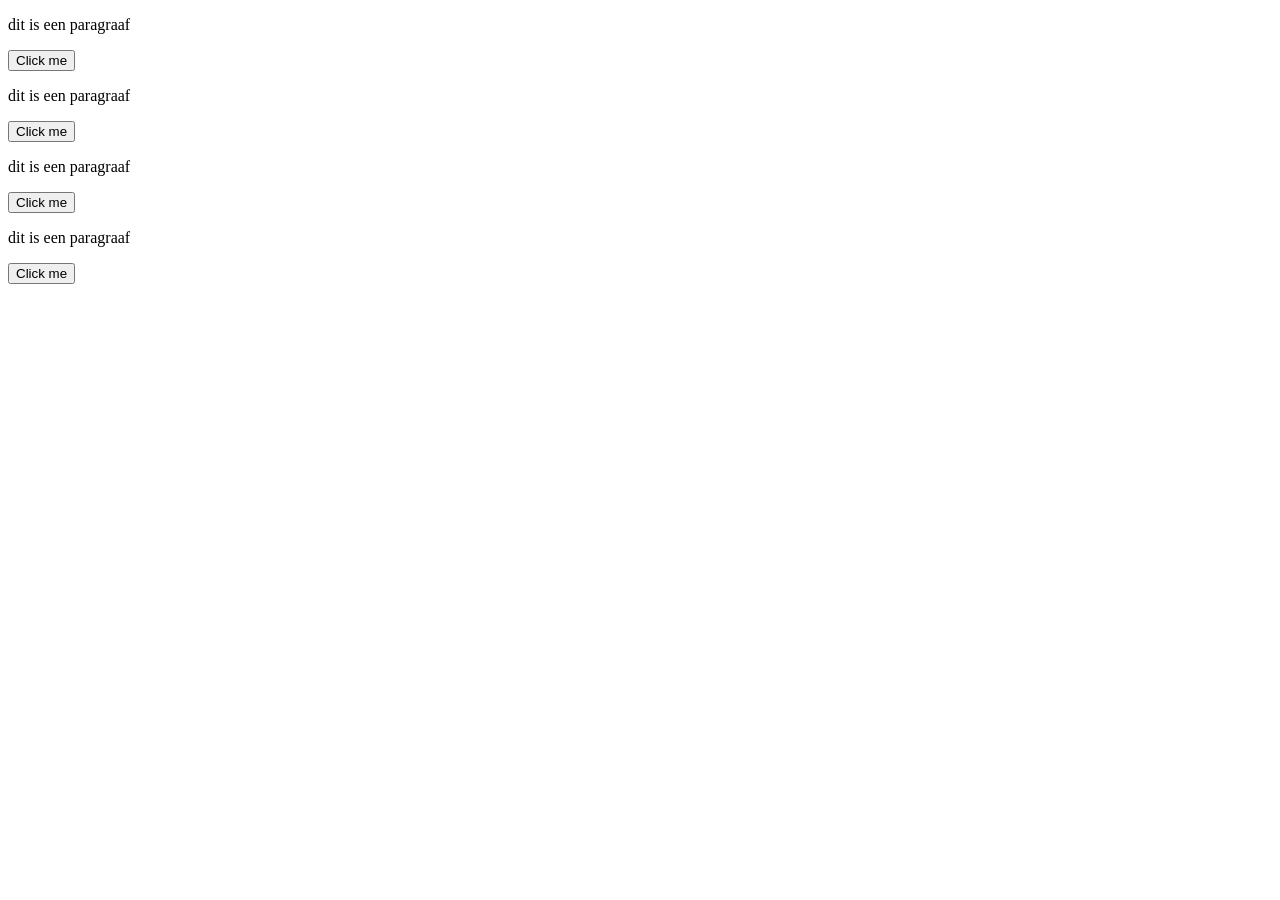
<file: index.html>
<!DOCTYPE html>
<html lang="en">
<head>
    <meta charset="UTF-8">
    <meta http-equiv="X-UA-Compatible" content="IE=edge">
    <meta name="viewport" content="width=device-width, initial-scale=1.0">
    <title>Opdracht 12</title>
</head>
<body>
    <div class="knoppen">

        <p id="p1">dit is een paragraaf</p>
        <button onclick="myFunction(p1)">Click me</button>

        <p id="p2">dit is een paragraaf</p>
        <button onclick="myFunction(p2)">Click me</button>

        <p class="p3">dit is een paragraaf</p>
        <button onclick="myFunction(p3)">Click me</button>

        <p class="p4">dit is een paragraaf</p>
        <button onclick="myFunction(p4)">Click me</button>

       </div>
     </body>
</html>
</file>
